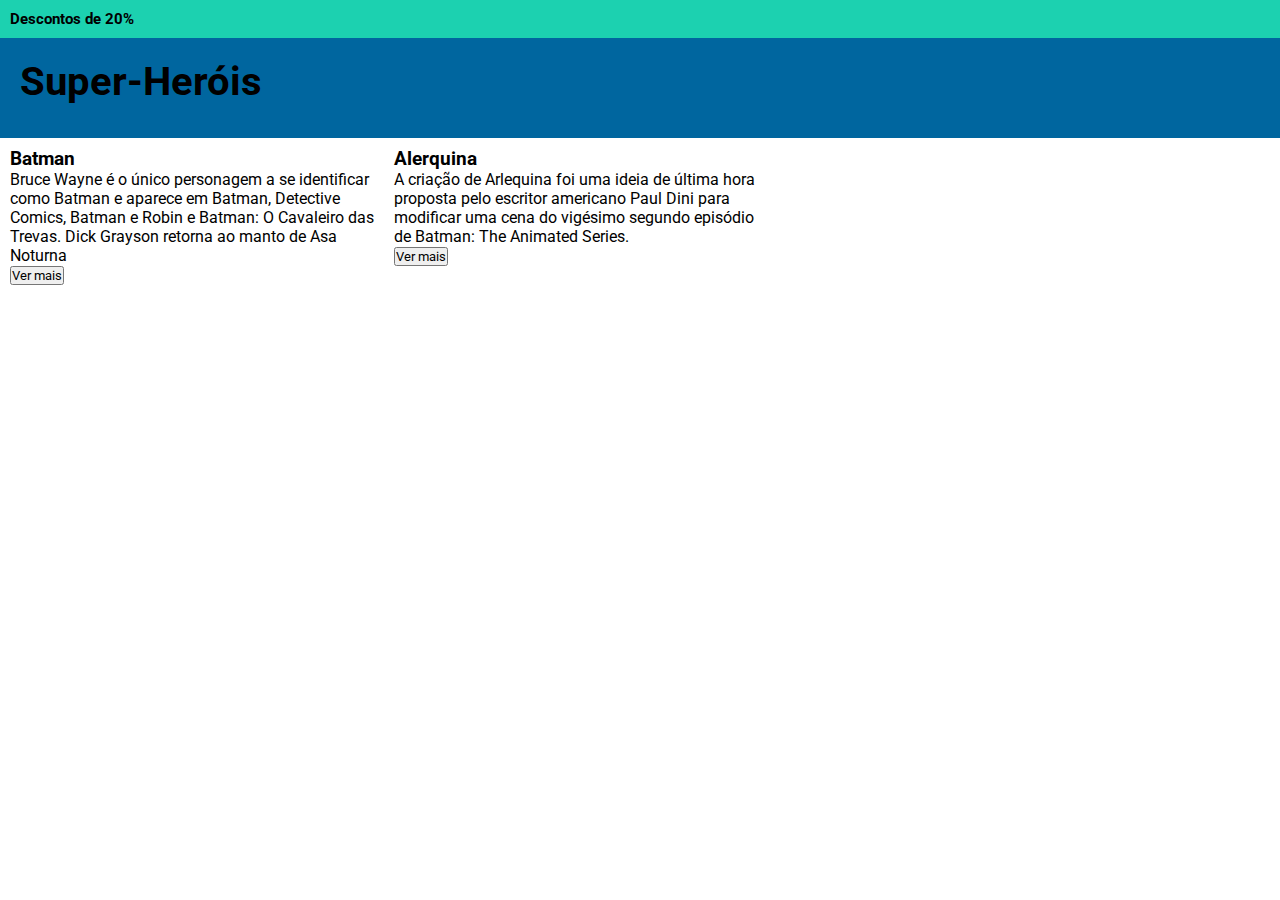
<file: aula-10/index.html>
<!DOCTYPE html>
<html lang="en">
  <head>
    <meta charset="UTF-8" />
    <meta http-equiv="X-UA-Compatible" content="IE=edge" />
    <meta name="viewport" content="width=device-width, initial-scale=1.0" />
    <title>Document</title>
    <link rel="stylesheet" href="css/style.css" />
  </head>
  <body>
    <div class="bar__discount">
      <h1>Descontos de 20%</h1>
    </div>

    <header>
      <h1>Super-Heróis</h1>
    </header>

    <main class="conteiner">
      <div class="cards">
        <h3>Batman</h3>
        <p>
          Bruce Wayne é o único personagem a se identificar como Batman e
          aparece em Batman, Detective Comics, Batman e Robin e Batman: O
          Cavaleiro das Trevas. Dick Grayson retorna ao manto de Asa Noturna
        </p>
        <button class="btn">Ver mais</button>
      </div>

      <div class="cards">
        <h3>Alerquina</h3>
        <p>
          A criação de Arlequina foi uma ideia de última hora proposta pelo
          escritor americano Paul Dini para modificar uma cena do vigésimo
          segundo episódio de Batman: The Animated Series.
        </p>
        <button class="btn">Ver mais</button>
      </div>
    </main>
  </body>
</html>
</file>
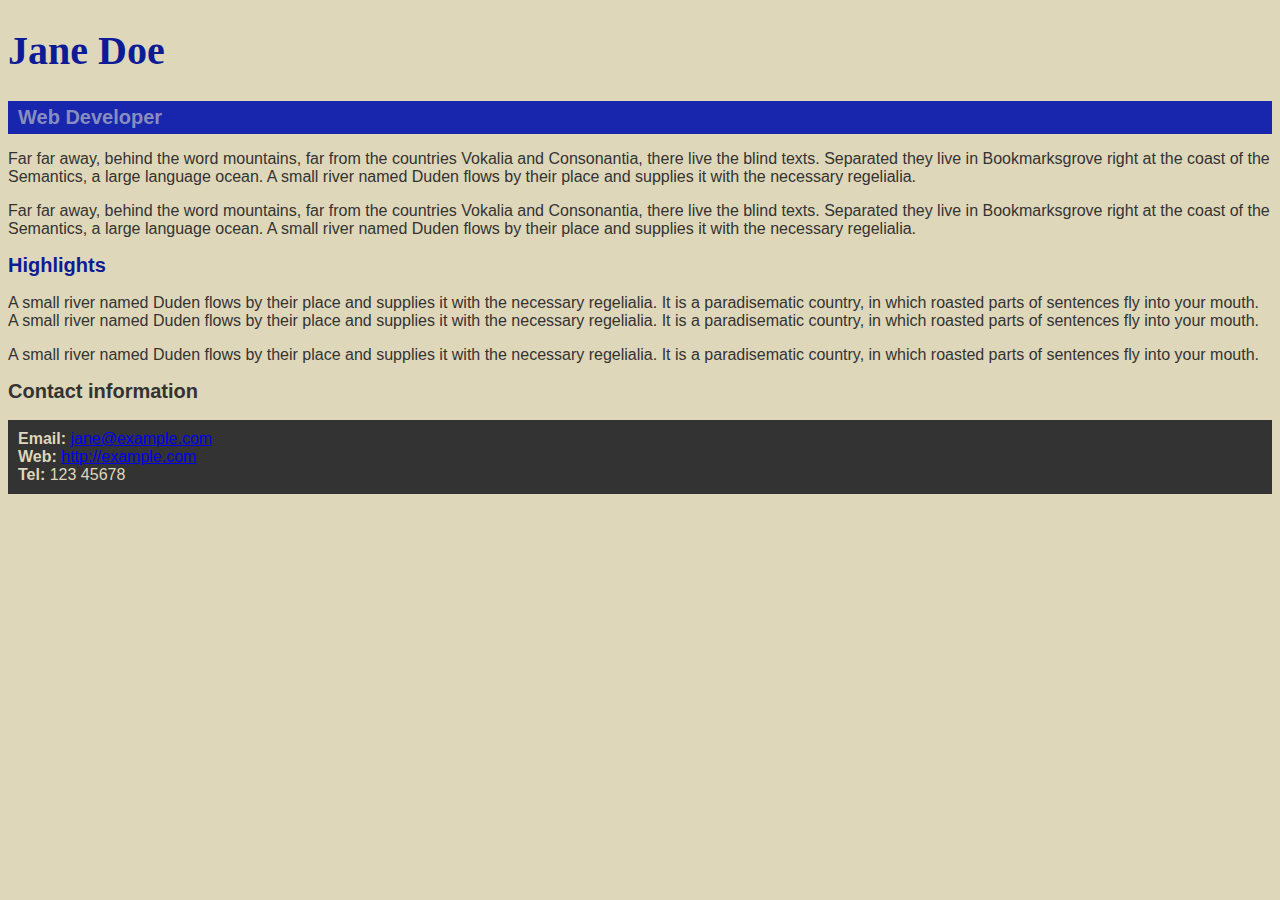
<file: aula-7-a-mesa-de-trabalho/index.html>
<!DOCTYPE html>
<html lang="en">

  <head>
    <meta charset="utf-8">
    <title>Jane Doe</title>
    <link rel="stylesheet" href="css/style.css">
  </head>

  <body>
    <header>
      <h1>Jane Doe</h1>
      <div class="job-title">Web Developer</div>
    </header>

    <main>
      <p>Far far away, behind the word mountains, far from the countries Vokalia and Consonantia, 
        there live the blind texts. Separated they live in Bookmarksgrove right at the coast of 
        the Semantics, a large language ocean. A small river named Duden flows by their place and 
        supplies it with the necessary regelialia.</p>
      <p>Far far away, behind the word mountains, far from the countries Vokalia and Consonantia, 
        there live the blind texts. Separated they live in Bookmarksgrove right at the coast of 
        the Semantics, a large language ocean. A small river named Duden flows by their place and 
        supplies it with the necessary regelialia.</p>

      <h2 id="high">Highlights</h2>

      <p>A small river named Duden flows by their place and supplies it with the necessary regelialia. 
        It is a paradisematic country, in which roasted parts of sentences fly into your mouth. 
        A small river named Duden flows by their place and supplies it with the necessary regelialia. 
        It is a paradisematic country, in which roasted parts of sentences fly into your mouth.</p>
      <p>A small river named Duden flows by their place and supplies it with the necessary regelialia. 
        It is a paradisematic country, in which roasted parts of sentences fly into your mouth.</p>

    </main>

    <footer>
      <h2>Contact information</h2>
      <ul>
        <li><strong>Email:</strong>
          <a href="mailto:jane@example.com">jane@example.com</a>
        </li>
        <li><strong>Web:</strong>
          <a href="http://example.com">http://example.com</a>
        </li>
        <li><strong>Tel:</strong> 123 45678</li>
      </ul>
    </footer>

  </body>

</html>
</file>
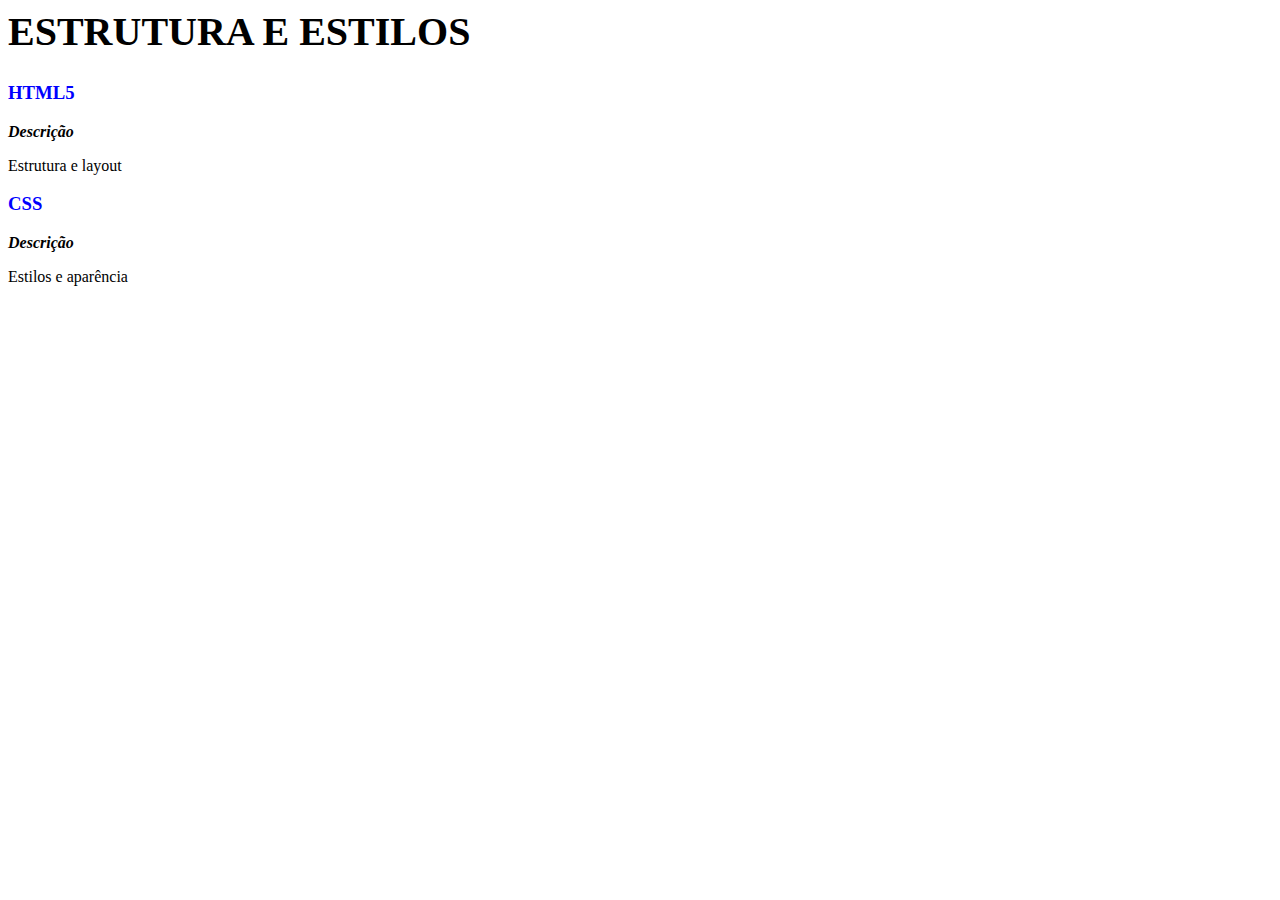
<file: aula-7-a/index.html>
<link rel="stylesheet" href="css/style.css">
<html>
  <head>
    <title>Propriedades de prática</title>
  </head>
  <body>
    <h1 id="title">Estrutura e estilos</h1>
    <h3>HTML5</h3>
    <p class="sub-title">Descrição</p>
    <p>Estrutura e layout</p>

    <h3>CSS</h3>
    <p class="sub-title">Descrição</p>
    <p>Estilos e aparência</p>
  </body>
</html>
</file>
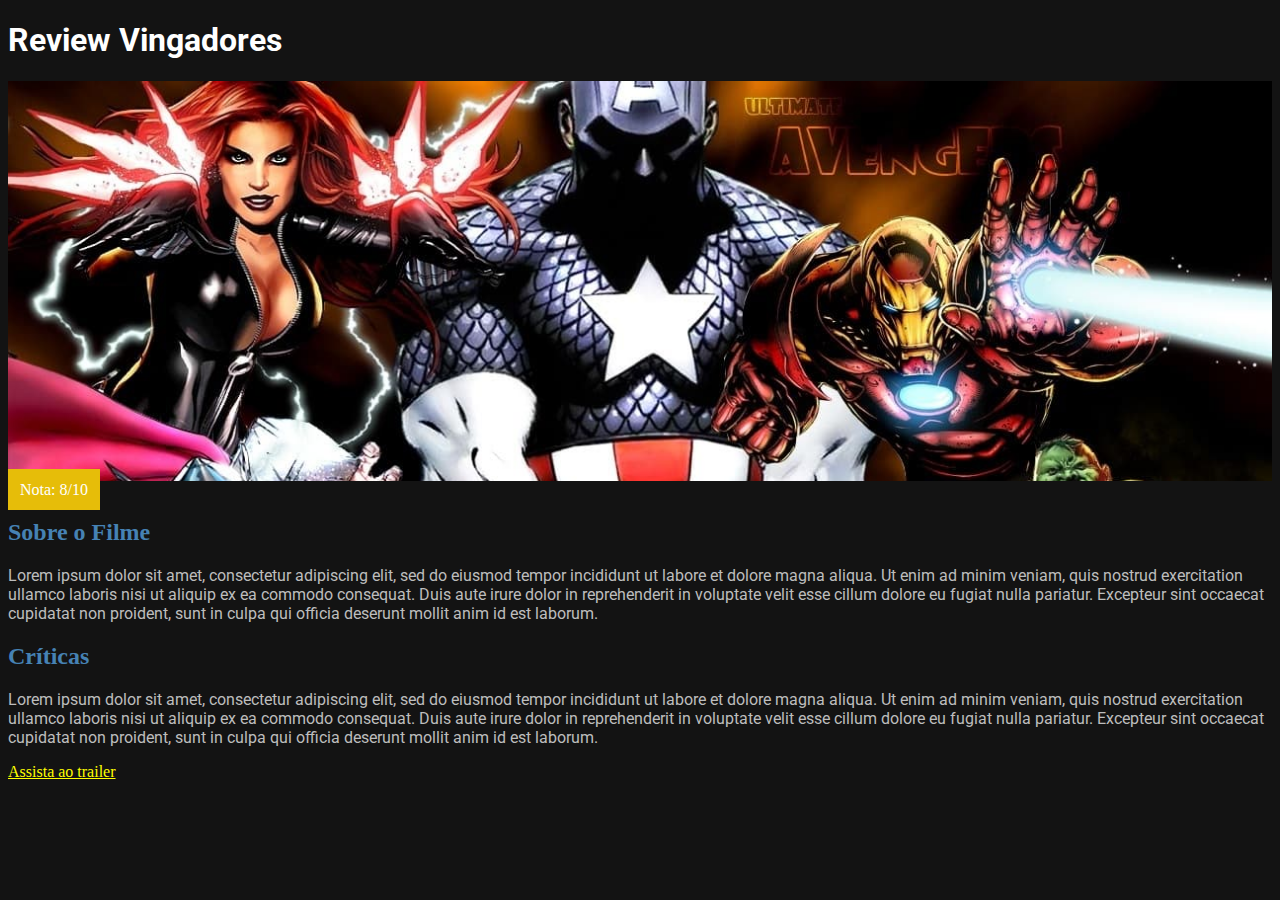
<file: aula-8-s-mesa-de-trabalho/index.html>
<!DOCTYPE html>
<html lang="en">
<head>
    <meta charset="UTF-8">
    <meta http-equiv="X-UA-Compatible" content="IE=edge">
    <meta name="viewport" content="width=device-width, initial-scale=1.0">
    <link rel="stylesheet" href="css/style.css">
    <title>Review</title>
</head>
<body>

    <h1>Review Vingadores</h1>

    <div class="media-picture"></div>

    <span class="review-score">Nota: 8/10</span>

    <h2>Sobre o Filme</h2>

    <p>
        Lorem ipsum dolor sit amet, consectetur adipiscing elit, sed do eiusmod tempor incididunt ut labore et dolore magna
        aliqua. Ut enim ad minim veniam, quis nostrud exercitation ullamco laboris nisi ut aliquip ex ea commodo consequat.
        Duis aute irure dolor in reprehenderit in voluptate velit esse cillum dolore eu fugiat nulla pariatur. Excepteur
        sint occaecat cupidatat non proident, sunt in culpa qui officia deserunt mollit anim id est laborum.
    </p>

    <h2>Críticas</h2>

    <p>
        Lorem ipsum dolor sit amet, consectetur adipiscing elit, sed do eiusmod tempor incididunt ut labore et dolore magna
        aliqua. Ut enim ad minim veniam, quis nostrud exercitation ullamco laboris nisi ut aliquip ex ea commodo consequat.
        Duis aute irure dolor in reprehenderit in voluptate velit esse cillum dolore eu fugiat nulla pariatur. Excepteur
        sint occaecat cupidatat non proident, sunt in culpa qui officia deserunt mollit anim id est laborum.
    </p>

    <a href="http://">Assista ao trailer</a>

</body>
</html>
</file>
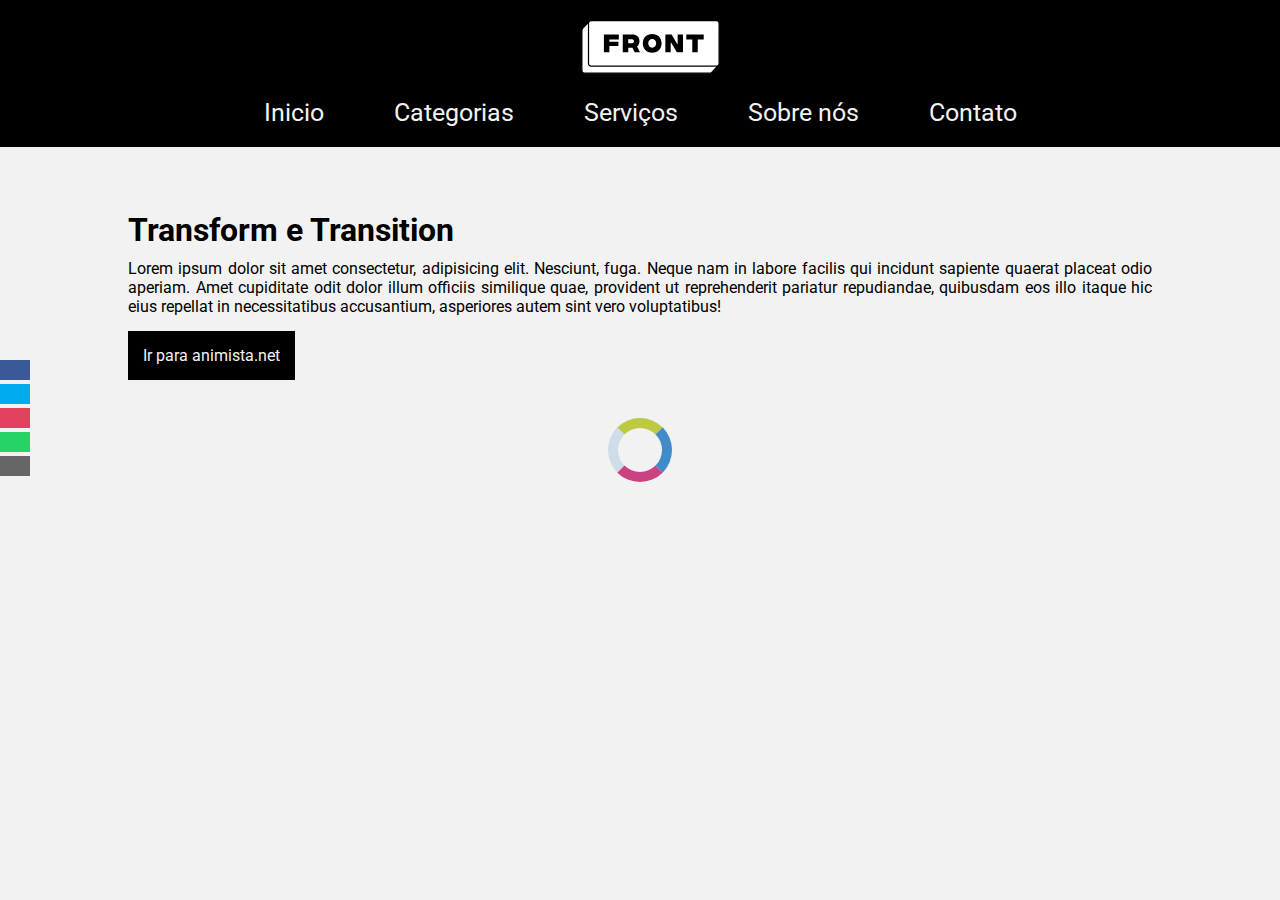
<file: Aula18_Mesa/index.html>
<!DOCTYPE html>
<html lang="pt-BR">
<head>
    <meta charset="UTF-8">
    <meta http-equiv="X-UA-Compatible" content="IE=edge">
    <meta name="viewport" content="width=device-width, initial-scale=1.0">
    <title>CSS avanzado</title>
    <link rel="stylesheet" href="https://use.fontawesome.com/releases/v5.15.3/css/all.css" integrity="sha384-SZXxX4whJ79/gErwcOYf+zWLeJdY/qpuqC4cAa9rOGUstPomtqpuNWT9wdPEn2fk" crossorigin="anonymous">
    <link rel="stylesheet" href="css/style_base.css">

</head>
<body >
    <header>
        <img class="logo" src="img/logo.svg" alt="">
		<nav>
			<ul>
				<li><a href="#">Inicio</a></li>
				<li><a href="#">Categorias</a></li>
				<li><a href="#">Serviços</a></li>
				<li><a href="#">Sobre nós</a></li>
				<li><a href="#">Contato</a></li>
			</ul>
		</nav>
	</header>
    <aside class="social">
		<ul>
			<li><a href="#" target="_blank" class="icon-facebook"><i class="fab fa-facebook"></i></a></li>
			<li><a href="#" target="_blank" class="icon-twitter"><i class="fab fa-twitter"></i></a></li>
			<li><a href="#" target="_blank" class="icon-instagram"><i class="fas fa-camera"></i></a></li>
			<li><a href="#" target="_blank" class="icon-whatsapp"><i class="fas fa-comment"></i></a></li>
			<li><a href="mailto:lromiglia@digitalhouse.com" class="icon-mail"><i class="fas fa-envelope"></i></a></li>
		</ul>
    </aside>
    <section class="container ">
        <h1>Transform e Transition</h1>
        <p>Lorem ipsum dolor sit amet consectetur, adipisicing elit. Nesciunt, fuga. Neque nam in labore facilis qui incidunt sapiente quaerat placeat odio aperiam. Amet cupiditate odit dolor illum officiis similique quae, provident ut reprehenderit pariatur repudiandae, quibusdam eos illo itaque hic eius repellat in necessitatibus accusantium, asperiores autem sint vero voluptatibus!</p>
        <a href="https://animista.net/" target="_blank">Ir para animista.net</a>
        
    </section>
    <span class="spinner is-animating"></span>
</body>
</html>
</file>
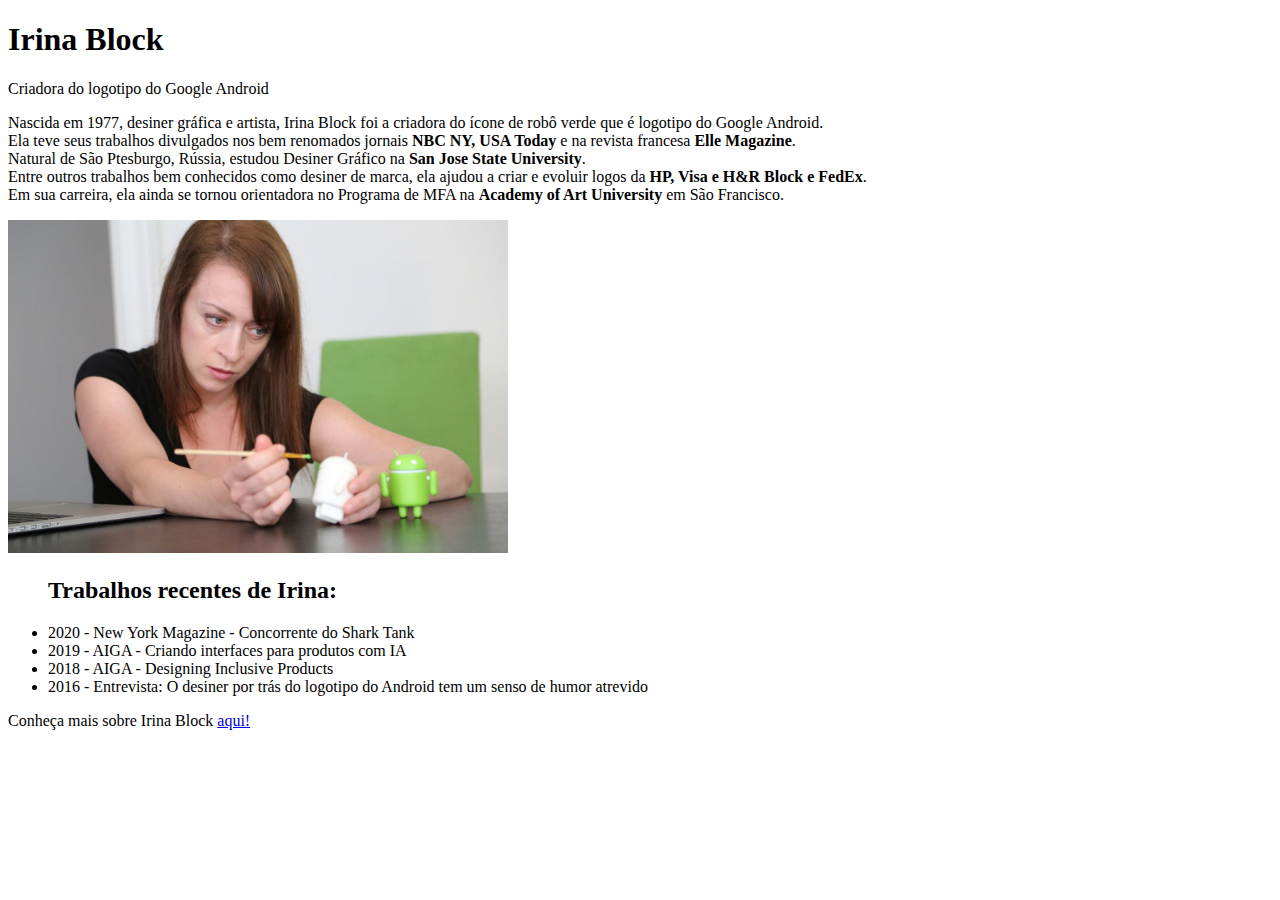
<file: aula6-revisao/index.html>
<!DOCTYPE html>
<html lang="pt-br">
<head>
    <meta charset="UTF-8">
    <meta http-equiv="X-UA-Compatible" content="IE=edge">
    <meta name="viewport" content="width=device-width, initial-scale=1.0">
    <title>Irina Block</title>
</head>
<body>

    <h1>Irina Block</h1>
    <p>Criadora do logotipo do Google Android</p>
    <p >
        Nascida em 1977, desiner gráfica e artista, Irina Block foi a criadora do ícone de robô verde que é logotipo do Google Android. <br> Ela teve seus trabalhos divulgados nos bem renomados jornais <strong>NBC NY, USA Today</strong> e na revista francesa <strong>Elle Magazine</strong>. <br> Natural de São Ptesburgo, Rússia, estudou Desiner Gráfico na <strong>San Jose State University</strong>. <br> Entre outros trabalhos bem conhecidos como desiner de marca, ela ajudou a criar e evoluir logos da <strong>HP, Visa e H&R Block e FedEx</strong>. <br> Em sua carreira, ela ainda se tornou orientadora no Programa de MFA na <strong>Academy of Art University</strong> em São Francisco.
    </p>

    <img src="img/irina-blok.jpeg" width="500" alt="Irina Block">

    <ul>
        <h2>Trabalhos recentes de Irina:</h2>
        <li>2020 - New York Magazine - Concorrente do Shark Tank</li>
        <li>2019 - AIGA - Criando interfaces para produtos com IA</li>
        <li>2018 - AIGA - Designing Inclusive Products</li>
        <li>2016 - Entrevista: O desiner por trás do logotipo do Android tem um senso de humor atrevido</li>
    </ul>

    <p>Conheça mais sobre Irina Block 
    <a href="https://www.irinablok.com/about">aqui!</a> </p>

    
</body>
</html>
</file>
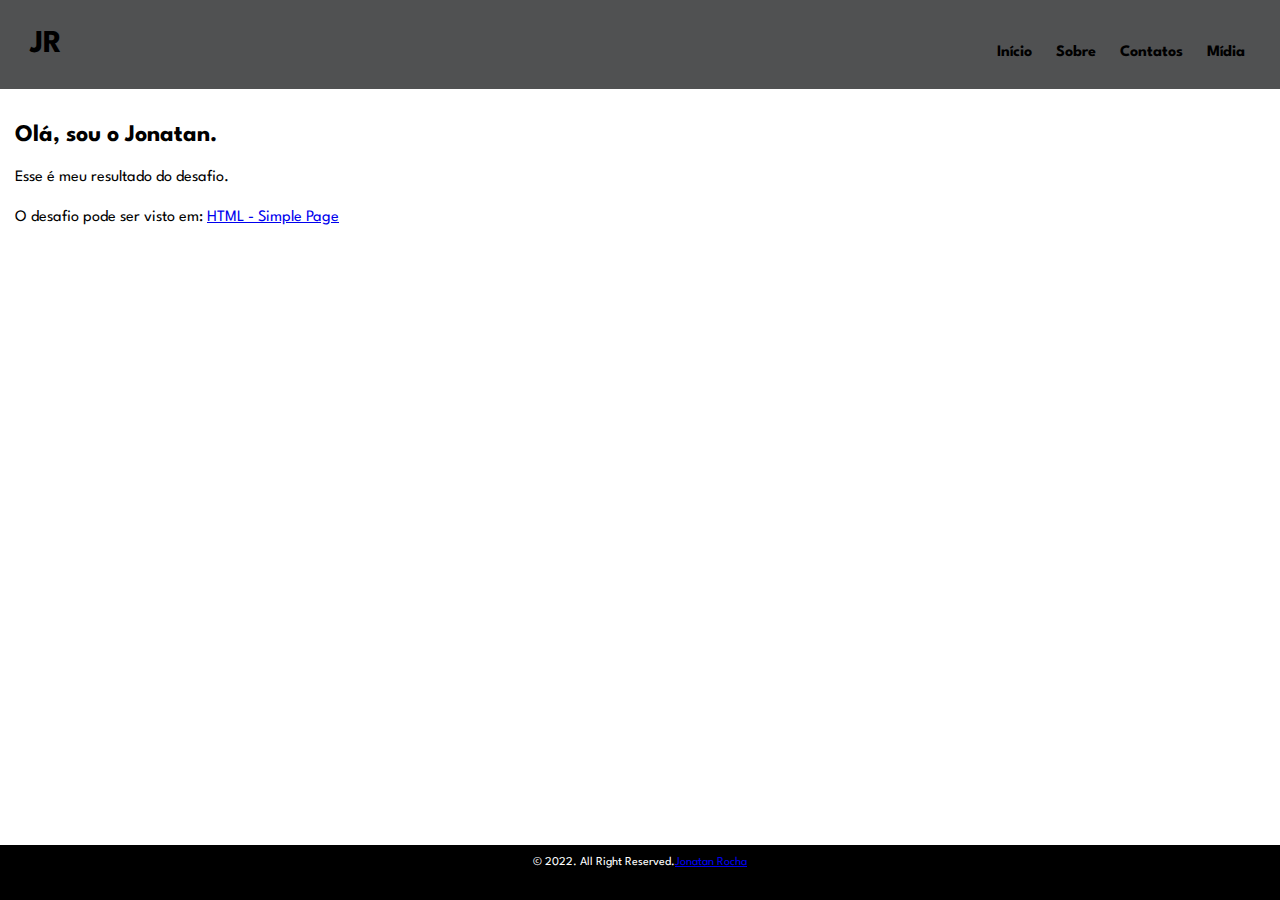
<file: desafio-codier/index.html>
<!-- Create a simple page that contains:
- 2 headings;
- 1 paragraph;
- Navigation with listed items;
- A Section;
- Footer; -->

<!DOCTYPE html>
<html lang="en">
  <head>
    <meta charset="UTF-8" />
    <meta http-equiv="X-UA-Compatible" content="IE=edge" />
    <meta name="viewport" content="width=device-width, initial-scale=1.0" />
    <title>Codier Challenge</title>
    <link rel="stylesheet" href="css/style.css" />
  </head>

  <body>
    <header>
      <div class="container">
        <h1>JR</h1>
        <ul class="navigation">
          <li><a href="#"> Início </a></li>
          <li><a href="#"> Sobre </a></li>
          <li><a href="#"> Contatos </a></li>
          <li><a href="#"> Mídia </a></li>
        </ul>
      </div>
    </header>
    <div>
      <section class="container">
        <div>
          <h2>Olá, sou o Jonatan.</h2>
          <p>Esse é meu resultado do desafio.</p>
          <p>O desafio pode ser visto em: <a href="https://codier.io/challenge/SyNvqN2WB">HTML - Simple Page</a>
          </p>
        </div>
      </section>
    </div>

    <footer>
      <div class="container">
        <p>&copy 2022. All Right Reserved.<a href="https://github.com/JonatanRocha2" target="_blank">Jonatan Rocha</a>
        </p>
      </div>
    </footer>
  </body>
</html>
</file>
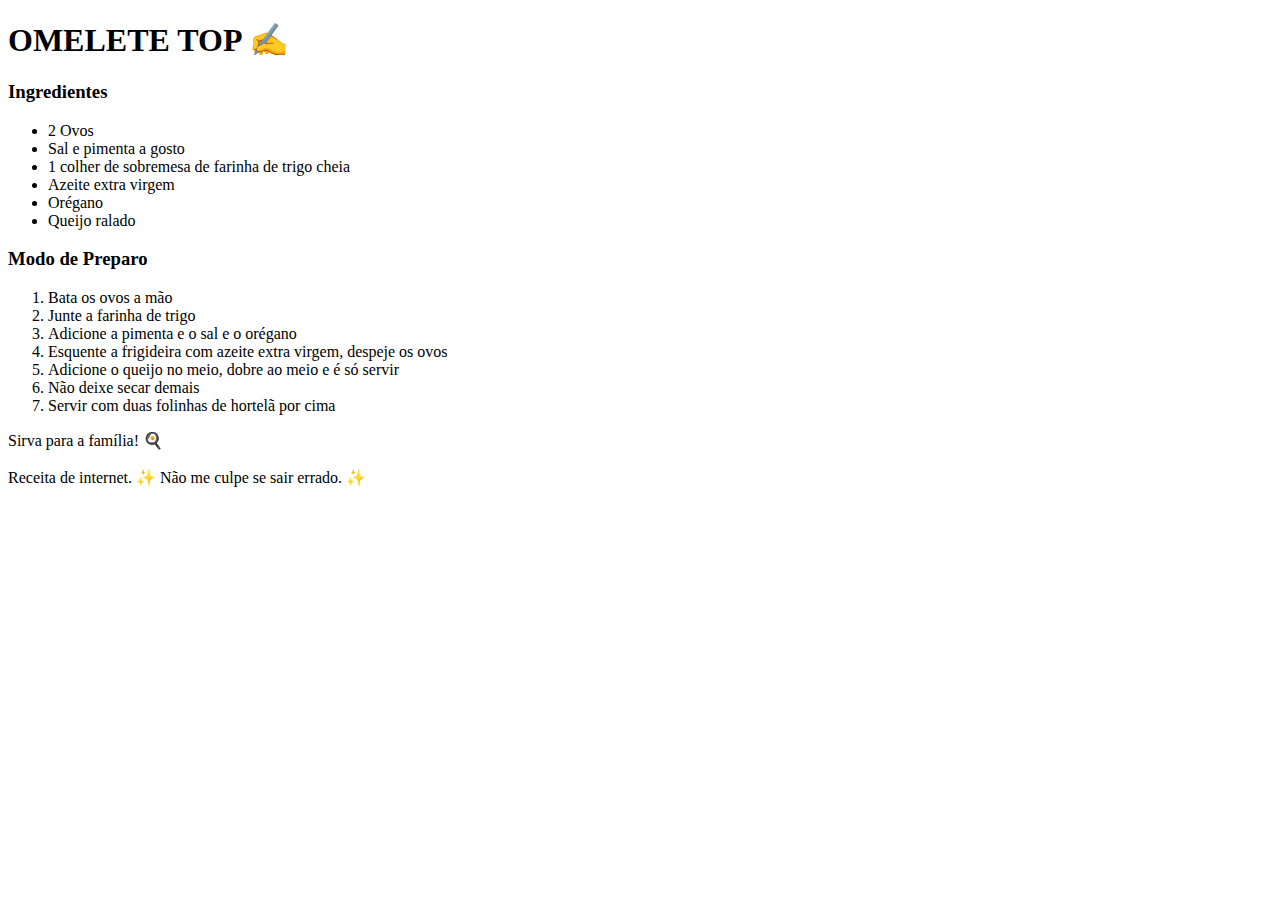
<file: mesa-projeto-aula4/index.html>
<!DOCTYPE html>
<html lang="pt-br">
<head>
    <meta charset="UTF-8">
    <meta http-equiv="X-UA-Compatible" content="IE=edge">
    <meta name="viewport" content="width=device-width, initial-scale=1.0">
    <title>Receita Omelete</title>
</head>
<body>
    <section>
    <header>
        <h1>
            OMELETE TOP &#9997  
        </h1>
    </header>
    </section>

    <div>
        <section>
            <h3>
                Ingredientes
            </h3>        
        <ul>
            <li>2 Ovos</li>
            <li>Sal e pimenta a gosto</li>
            <li>1 colher de sobremesa de farinha de trigo cheia</li>
            <li>Azeite extra virgem</li>
            <li>Orégano</li>
            <li>Queijo ralado</li>
        </ul>
        </section>
    </div>

    <div>
        <section>
            <h3>
                Modo de Preparo
            </h3>
            <ol>
                <li>Bata os ovos a mão</li>
                <li>Junte a farinha de trigo</li>
                <li>Adicione a pimenta e o sal e o orégano</li>
                <li>Esquente a frigideira com azeite extra virgem, despeje os ovos</li>
                <li>Adicione o queijo no meio, dobre ao meio e é só servir</li>
                <li>Não deixe secar demais</li>
                <li>Servir com duas folinhas de hortelã por cima</li>
            </ol>
        </section>
    </div>

    <span>
        Sirva para a família! &#127859
    </span>

    <footer>
        <br>
        Receita de internet. &#10024 Não me culpe se sair errado. &#10024
    </footer>

    
    
</body>
</html>
</file>
<file: aula-10/css/style.css>
@import url("https://fonts.googleapis.com/css2?family=Roboto:wght@300&display=swap");

* {
  font-family: "Roboto", sans-serif;
  box-sizing: border-box;
  padding: 0;
  margin: 0;
}

.bar__discount {
  background: #1cd1b0;
  height: 38px;
}

div.bar__discount h1 {
  font-size: 15px;
  color: #000000;
  padding: 10px;
}

header {
  background: #00669f;
  height: 100px;
}

header h1 {
  font-size: 40px;
  padding: 20px;
}

.conteiner {
  display: flex;
  flex-wrap: wrap;
  gap: 10px;
  margin: 10px;
}

.cards {
  width: 374px;
  height: 597.01px;
}
</file>
<file: aula-7-a-mesa-de-trabalho/css/style.css>
body {
    font-family: Arial, Helvetica, sans-serif;
    background-color: rgb(223, 215, 185);
    color: rgb(51, 51, 51);
}

h1 {
    font-family: Georgia, 'Times New Roman', Times, serif;
    color: #0d1b97;
    font-size: 40px;
}

h2 {
    font-size: 20px;
}

.job-title {
    background-color: #1726ad;
    color: #898dbe;
    font-size: 20px;
    font-weight: bold;
    padding: 5px 10px 5px 10px;
}

#high {
    color: rgb(13, 27, 151);
}

ul {
    background-color: #333333;
    color: rgb(223, 215, 185);
    padding: 10px;
}
</file>
<file: aula-7-a/css/style.css>
h3 {
    color: blue
}

#title {
    font-size: 40px;
    text-transform: uppercase;
}

.sub-title {
    font-weight: bold;
    font-style: italic;
}
</file>
<file: aula-8-s-mesa-de-trabalho/css/style.css>
@import url('https://fonts.googleapis.com/css2?family=Roboto:wght@500&display=swap'); 

body {
    background-color: #131313;
}

h1 {
    font-family: 'Roboto', sans-serif;
    color: white;
}

.media-picture {
    height: 400px;
    background-image: url(../img/avengers.jpg);
    background-size: cover;
}

.review-score {
    color: white;
    background-color: #e6bd09;
    padding: 12px;
}

h2 {
    color: steelblue;
}

p {
    color: #bdbdbd;
    font-family: 'Roboto', sans-serif;
}

a {
    color: yellow;
}
</file>
<file: Aula18_Mesa/css/style_base.css>
@import url("https://fonts.googleapis.com/css2?family=Roboto:wght@300&display=swap");

* {
  box-sizing: border-box;
  margin: 0;
  padding: 0;
}
:root {
  --primary-color: #000;
  --secondary-color: #f2f2f2;
  --decoration-color: #c79800;
}

body {
  background: var(--secondary-color);
  font-family: "Roboto";
  color: var(--primary-color);
  width: 100%;
}

header {
  background-color: var(--primary-color);
  text-align: center;
  z-index: 100;
}
header .logo {
  margin-top: 20px;
  margin-left: 20px;
}

/** Menú principal */
nav ul {
  display: flex;
  justify-content: center;
  list-style: none;
  /* padding: 0px;
    margin-left: 10px;          NO son necesarias porque usamos flex*/
}
nav ul li {
  margin: 20px;
}
nav ul li a {
  position: relative;
  margin: 15px;
  font-size: 25px;
  color: var(--secondary-color);
  text-decoration: none;
}

nav ul li a::before {
  content: "";
  background: var(--decoration-color);
  position: absolute;
  bottom: -10px;
  height: 5px;
  width: 0%;
  transition: ease 0.8s;
}

nav ul li a:hover::before {
  width: 100%;
  transition: ease-in 0.3s;
}

/* Barra redes */
.social {
  position: fixed;
  left: 0;
  top: calc(
    50% - 90px
  ); /* Para que quede centrada le decimos que al 50% del alto le reste la mitad del alto de la barra: 16px de la letra + 10 padding-top + 10padding-bottom */
  z-index: 2000;
}
.social ul {
  list-style: none;
}

.social ul li a {
  display: inline-block; /* porque le quiero agregar padding */
  color: var(--secondary-color);
  background: var(--primary-color);
  padding: 10px 15px;
  text-decoration: none;
  /* transition: ; */
  transition-duration: 0.5s;
}

.social ul li .icon-facebook {
  background: #3b5998;
} /* Establecemos los colores de cada red social, aprovechando su class */
.social ul li .icon-twitter {
  background: #00abf0;
}
.social ul li .icon-instagram {
  background: #e4405f;
}
.social ul li .icon-whatsapp {
  background: #25d366;
}
.social ul li .icon-mail {
  background: #666666;
}

.social ul li a:hover {
  background-color: #000;
  transform: scaleX(1.6);
  transform-origin: left;
  /* padding: 10px; */
}

/* Contenido */
.container {
  width: 80%;
  margin: 5% auto;
}

.container p {
  margin-top: 10px;
  text-align: justify;
}
.container a {
  display: inline-block;
  background-color: var(--primary-color);
  color: var(--secondary-color);
  text-decoration: none;
  padding: 15px;
  margin-top: 15px;
}
.container a:hover {
  color: var(--decoration-color);
}

/* spinner| */
.spinner {
  width: 64px;
  height: 64px;
  position: fixed;
  top: calc(50% - 32px);
  left: calc(50% - 32px);
  border-radius: 50%;
  z-index: 2;
}
.spinner.is-animating {
  background-color: transparent;
  border-top: 10px solid rgb(188, 202, 66);
  border-right: 10px solid rgb(66, 139, 202);
  border-bottom: 10px solid rgb(202, 66, 129);
  border-left: 10px solid rgba(66, 139, 202, 0.2);
  /* animation: ; */
  animation: loading 0.8s linear infinite;
}

@keyframes loading {
  0% {
    transform: rotate(0deg);
  }
  100% {
    transform: rotate(360deg);
  }
}
</file>
<file: desafio-codier/css/style.css>
@import url('https://fonts.googleapis.com/css2?family=League+Spartan&display=swap');

body {
    font-family: 'League Spartan', sans-serif;
    background: white;   
    margin: 0; 
}

.conteiner {
    width: 100%;
    margin: 0 auto;
    box-shadow: 0px 7px 7px rgba(0, 0, 0, 0.363);
}

header {
    background: rgb(80, 81, 82);
    color: black;
    padding-top: 10px;
    text-align: left;
    padding: 15px;
}

header h1 {
    margin: 15px;
    display: inline-block;
}

header ul.navigation {
    float: right;
    margin-top: 30px;
    color: black;
}

header ul.navigation li {
    display: inline-block;
    margin-right: 20px;
    
}

header a {
    text-decoration: none;
    color: black;
    font-weight: bold;
    padding-bottom: 3px;
    transition: 1s all linear;
    border-radius: 5px;
}

header a:hover {
    border-bottom: 3px solid #fff;
}

/* layout */

section {
    color: black;
    padding: 15px;
}

section p {
    text-align: justify;
    line-height: 1.5;
}

footer {
    background: black;
    position: fixed;
    left: 0;
    bottom: 0;
    right: 0;
    height: 55px;
    color: white;
    text-align: center;
    font-size: 12px;
}
</file>
